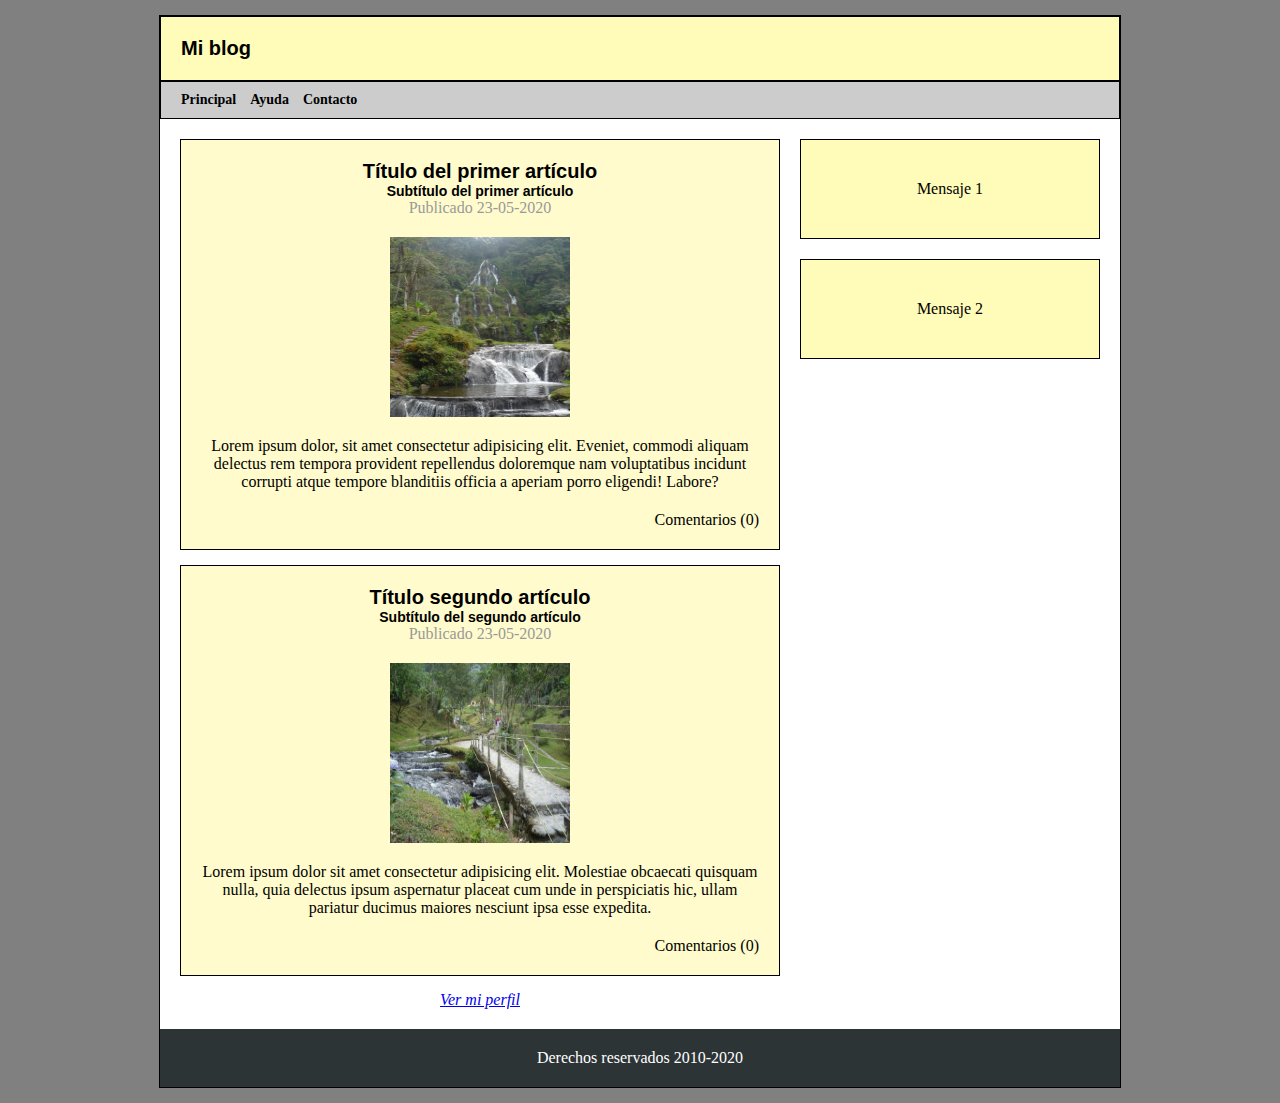
<file: Prototipo página web/index.html>
<!DOCTYPE html>
<html lang="es">
    <head>
        <meta charset="utf-8"/>
        <title>Mi primera página web</title>
        <link rel="icon" type="image/jpg" href="logo.jpg"/>
        <meta name="description" content="Esta es mi primer página web"/>
        <meta name="author" content="Cristian Julian Muñoz Buenahora"/>
        <meta name="keywords" content="Página web, Mi primer página web"/>
        <link rel="stylesheet" href="estilos.css"/>
    </head>
    <body>
        <div>
            <header>
                <h1>Mi blog</h1> 
            </header>
            <nav> 
                <ul>
                    <li>Principal</li>
                    <li>Ayuda</li>
                    <li>Contacto</li>
                </ul>
            </nav>
            <section>
                <article>
                    <hgroup>
                        <h1>Título del primer artículo</h1>
                        <h2>Subtítulo del primer artículo</h2>
                    </hgroup>
                    <time datetime="23/05/2020">Publicado 23-05-2020</time>
                    <img src="P1020639.JPG" alt="Cascada"/>
                    <p>Lorem ipsum dolor, sit amet consectetur adipisicing elit. Eveniet, commodi aliquam delectus 
                        rem tempora provident repellendus doloremque nam voluptatibus incidunt corrupti atque 
                        tempore blanditiis officia a aperiam porro eligendi! Labore?
                    </p>
                    <footer>
                        <p>
                            Comentarios (0)
                        </p>
                    </footer>
                </article>
                <article>
                    <hgroup>
                        <h1>Título segundo artículo</h1>
                        <h2>Subtítulo del segundo artículo</h2>
                    </hgroup>
                    <time datetime="23/05/2020">Publicado 23-05-2020</time>
                    <img src="P1020637.JPG" alt="Paisaje"/>
                    <p>Lorem ipsum dolor sit amet consectetur adipisicing elit. Molestiae obcaecati quisquam nulla,
                         quia delectus ipsum aspernatur placeat cum unde in perspiciatis hic, ullam pariatur 
                         ducimus maiores nesciunt ipsa esse expedita.
                    </p>
                    <footer>
                        <p>
                            Comentarios (0)
                        </p>
                    </footer>
                </article>
                <address>
                    <a target="_blank" href="https://www.facebook.com/cristian.munozbuenahora">Ver mi perfil</a>
                </address>
            </section>
            <aside>
                <blockquote cite="http://faztweb.com">
                    Mensaje 1
                </blockquote>
                <blockquote cite="http://facebook.com/faztweb">
                    Mensaje 2
                </blockquote>
            </aside>
            <footer id="pie">
                Derechos reservados 2010-2020
            </footer>
        </div>
    </body>
</html>
</file>
<file: Prototipo página web/estilos.css>
*{
    margin: 0px;
    padding:0px;
}
h1{
    font-size: 20px;
    font-family: sans-serif;
    font-weight: bold;
}
h2{
    font: bold 14px sans-serif;
}
header,nav,section,aside,footer,article,hgroup{
    display: block;
}
body{
    text-align: center;
    background: gray;
}
div{
    width: 960px;
    border: 1px solid black;
    margin: 15px auto;
    background: white;
}
header{
    background: #fffbb9;
    border: 1px solid black;
    padding: 20px;
    text-align: left;
}
nav{
    background: #cccccc;
    padding: 5px 15px;
    text-align: left;
    border: 1px solid black;
}
nav li{
    list-style: none;
    padding: 5px;
    font: bold 14px verdana;
    display: inline-block;
}
section{
    margin: 20px;
    width: 600px;
    float: left;
}
time{
    color: #999;
}
article{
    background: #fffbcc;
    border: 1px solid black;
    padding: 20px;
    margin-bottom: 15px;
}
article footer{
    text-align: right;
    margin-top: 20px;
}
aside{
    margin:20px 0px;
    width: 300px;
    float: left;
}
aside blockquote{
    border: 1px solid black;
    padding: 40px;
    margin-bottom: 20px;
    background: #fffbb9;
    
}
#pie{
    clear:both;
    padding: 20px;
    background: #2d3436;
    color: white
}
img{
    width: 180px;
    height: 180px;
    display: block;
    margin: 20px auto;
}
</file>
